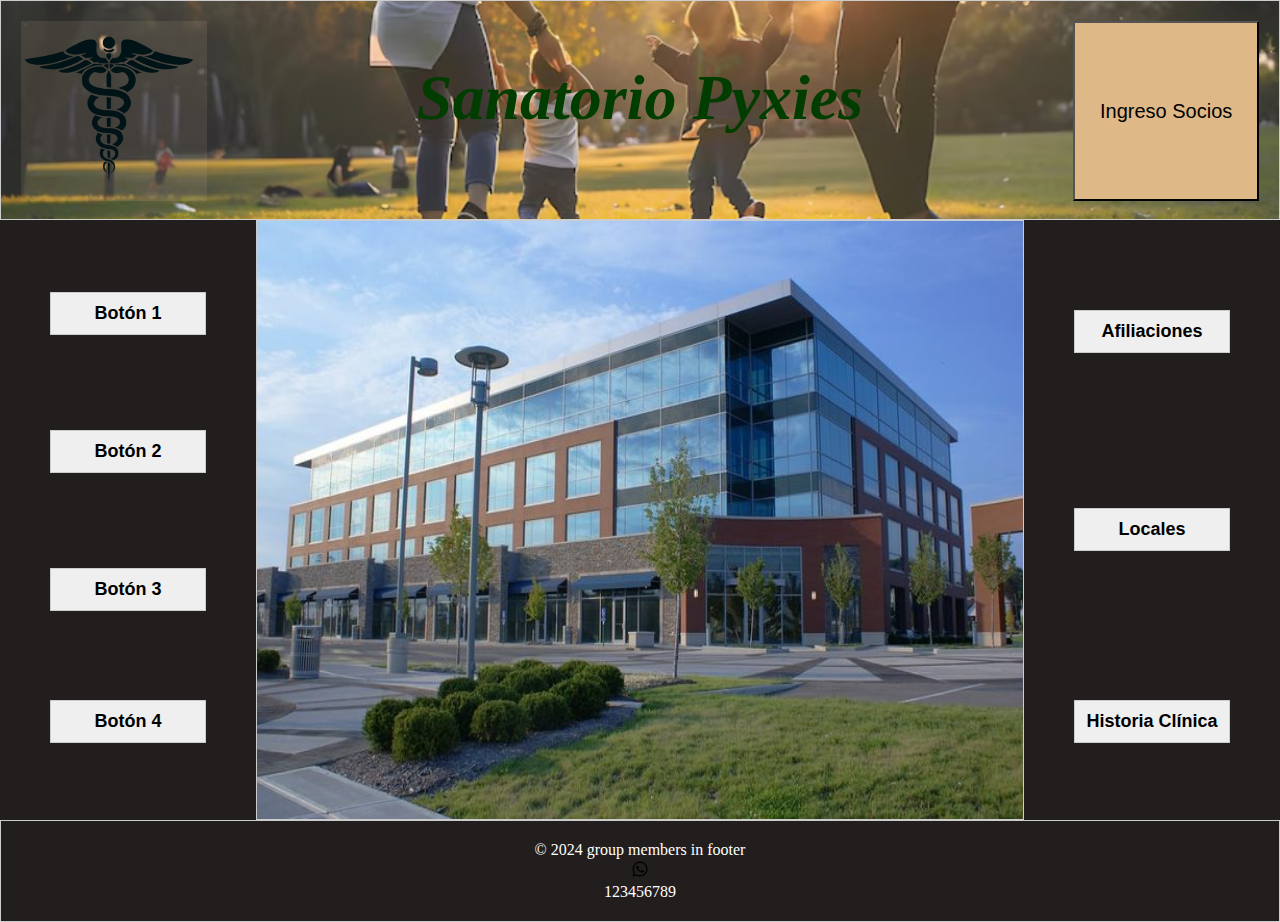
<file: index.html>
<!DOCTYPE html>
<html lang="es">
<head>
    <meta charset="UTF-8">
    <meta name="viewport" content="width=device-width, initial-scale=1.0">
    <link rel="stylesheet" href="./css/styles.css">
    <title>Mi Página Web</title>
</head>
<body>
    <!-- Grupo 1 Header -->
    
    <header>
        <div class="grupo1">
            <img src="./assets/icons/pngwing.com (1).png" alt="Logo de la empresa">
            <h1>Sanatorio Pyxies</h1>
            <button><a href="./pages/ingreso.html">Ingreso Socios</a></button>
        </div>
    </header>

    <!-- Grupo 2 Main -->

    <main>
        <div class="grupo2">
            <div class="banner-lateral1">
                <button id="button1">Botón 1</button>
                <button id="button2">Botón 2</button>
                <button id="button3">Botón 3</button>
                <button id="button4">Botón 4</button>
            </div>
            <img src="./assets/images/This Week in Libraries.jpg" alt="Imagen central grande">
            <div class="banner-lateral2">
                <button id="button5"><a href="./pages/afiliaciones.html">Afiliaciones</a></button>
                <button id="button6"><a href="./pages/locales.html">Locales</a></button>
                <button id="button7"><a href="./pages/historia.html">Historia Clínica</a></button>
            </div>
        </div>
    </main>
    

    <!-- Grupo 3 Footer -->
    <footer>
        <p>© 2024 group members in footer</p>
        <div class="redes-sociales">
            <img src="./assets/icons/pngegg.png" alt="whatsapp icon">
        </div>
        <p>123456789</p>
    </footer>
</body>
</html>
</file>
<file: css/styles.css>
* {
    margin: 0;
    padding: 0;
    box-sizing: border-box;
}

body {
    width: 100%;
    height: 100vh;
    background-color: rgb(34, 30, 30);
}





/* Estilos para el encabezado */

header {
    height: 220px;
    background-image: url(../assets/images/Screenshot_1.jpg);
    background-size: cover;
}
.grupo1 {
    height: 100%;
    text-align: center;
    padding: 20px;
    border: 1px solid #ccc;
}

.grupo1 img {
    height: 180px;
    width: 15%;
    background-color: rgba(255, 228, 196, 0.096);
    float: left;
}

h1 {
    display: inline-block;
    height: 180px;
    width: 68%;
    text-align: center;
    font-family: Cambria, Cochin, Georgia, Times, 'Times New Roman', serif;
    font-style: oblique;
    color: rgb(1, 61, 1);
    font-size: 4rem;
    padding: 40px 0 40px 0;
}

.grupo1 button {
    width: 15%;
    height: 180px;
    font-size: 20px;
    background-color: burlywood;
    float: right;
}

.grupo1 button a {
    text-decoration: none;
    color: black;
}

/* Estilos para los botones */
main {
    height: 600px;
}
.grupo2 {
    width: 100%;
    height: 100%;
}
.banner-lateral1, .banner-lateral2 {
    width: 20%;
    height: 100%;
    padding: 50px; /* Centra horizontalmente */
    text-align: center;
    position: relative;
}

.banner-lateral1 {
    float: left;
}

.banner-lateral2 {
    float: right;
}

.banner-lateral1 button, .banner-lateral2 button {
    display: block;
    width: 61%;
    margin: auto;
    font-size: 18px;
    font-weight: bolder;
    padding: 10px;
    border: 1px solid black;
    position: absolute;
}

.banner-lateral1 button a, .banner-lateral2 button a {
    text-decoration: none;
    color: black;
}

#button1 {
    top: 12%;
    padding: 10px; /* Agrega relleno para separar los botones */
    border: 1px solid #ccc;
}

#button2 {
    top: 35%;
    padding: 10px; /* Agrega relleno para separar los botones */
    border: 1px solid #ccc;
}

#button3 {
    top: 58%;
    padding: 10px; /* Agrega relleno para separar los botones */
    border: 1px solid #ccc;
}

#button4 {
    top: 80%;
    margin-bottom: 10px;
    padding: 10px; /* Agrega relleno para separar los botones */
    border: 1px solid #ccc;
}

#button5 {
    top: 15%;
    margin-bottom: 10px;
    padding: 10px; /* Agrega relleno para separar los botones */
    border: 1px solid #ccc;
}

#button6 {
    top: 48%;
    padding: 10px; /* Agrega relleno para separar los botones */
    border: 1px solid #ccc;
}

#button7 {
    top: 80%;
    padding: 10px; /* Agrega relleno para separar los botones */
    border: 1px solid #ccc;
}

/* Estilos para la imagen principal */
.grupo2 img {
    width: 60%;
    height: 100%;
    margin: 0 auto;
    border: 1px solid #ccc;
}

/* Estilos para el pie de página */
footer {
    text-align: center;
    padding: 20px;
    border: 1px solid #ccc;
    color: white;
}

.redes-sociales img {
  
    color: aliceblue important;
    width: 20px;
    height: 20px;
}
</file>
